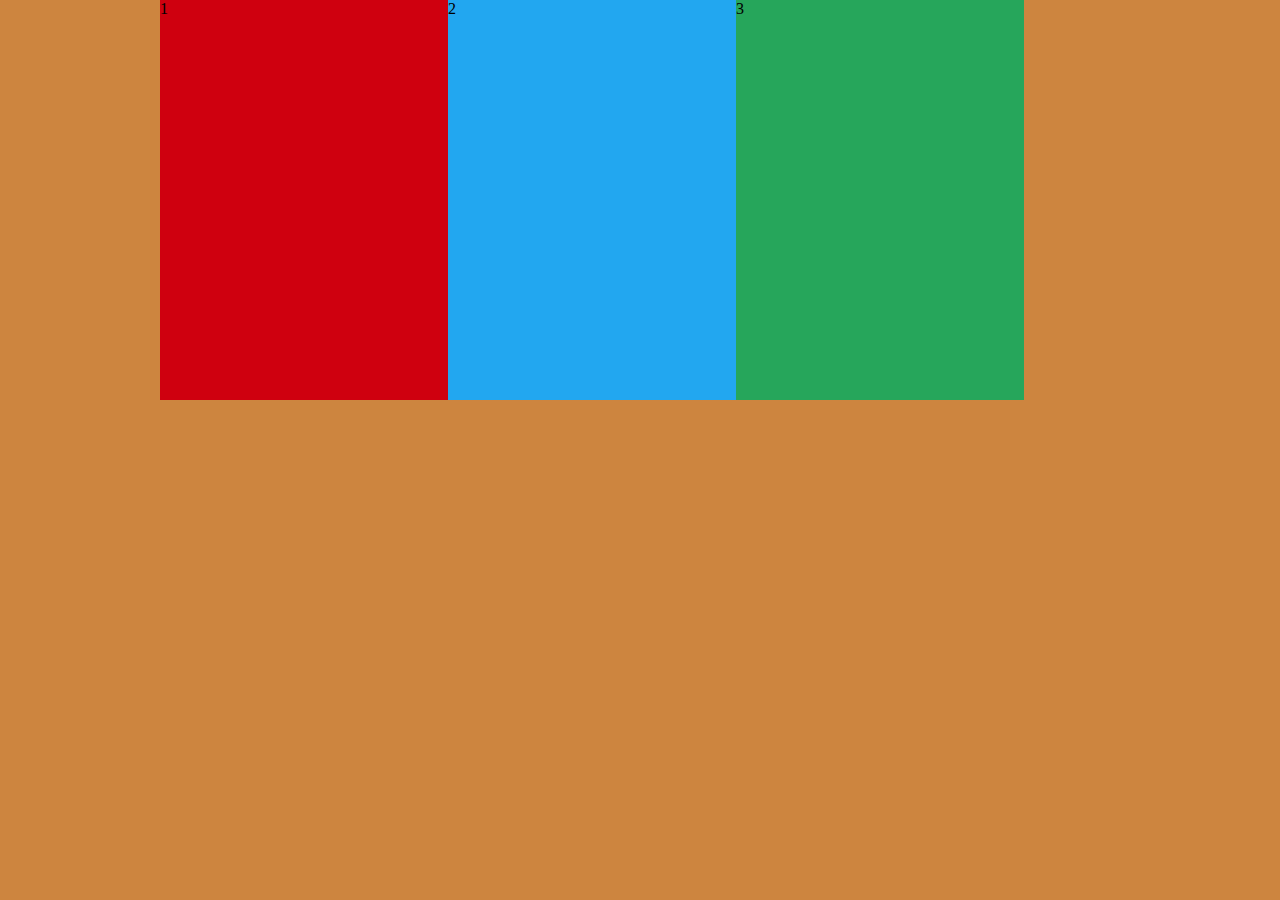
<file: index.html>
<!DOCTYPE html>
<html lang="es">
	<head>
		<title>Nuevos Cambios</title>
		<meta charset="utf-8" />
		
		<link rel="stylesheet" type="text/css" href="css/estilos.css" />
		<meta name="viewport" content="width=device-width, initial-scale=1.0, user-scalable=no">
	

	</head>
	<body>

		<section id="contenedor">
			<article class="primero">1</article>
			<article class="segundo">2</article>
			<article class="tercero">3</article>
		</section>




	</body>
</html>
</file>
<file: css/estilos.css>
body{
	margin: 0;
	padding: 0;
	background: peru;
}
#contenedor{
	width: 90%;
	max-width: 960px;
	margin: 0 auto;
}
#contenedor .primero{
	background: rgb(207,0,15);
	width: 30%;
	float: left;
	height: 400px;
}
#contenedor .segundo{
	background: rgb(34,167,240);
	width: 30%;
	float: left;
	height: 400px;
}
#contenedor .tercero{
	background: rgb(38,166,91);
	width: 30%;
	float: left;
	height: 400px;
}

/*0px - +1100px*/
/* Media Queries para móviles */
@media screen and (min-width:0px) and (max-width:480px){
	body{ background: none; }
	#contenedor{width: 100%;}
	#contenedor .primero{width: 100%;float: none;}
	#contenedor .segundo{width: 100%;float: none;}
	#contenedor .tercero{width: 100%;float: none;}
}
/* Media Queries para Tablets */
@media screen and (min-width:481px) and (max-width:768px){
	body{ background: #ae5656; }
	#contenedor .primero{width: 50%;}
	#contenedor .segundo{width: 50%;}
	#contenedor .tercero{width: 100%;}

}
/* Media Queries para desktop Small */
@media screen and (min-width:769px) and (max-width:1100px){
	body{ background: black; }
}
</file>
